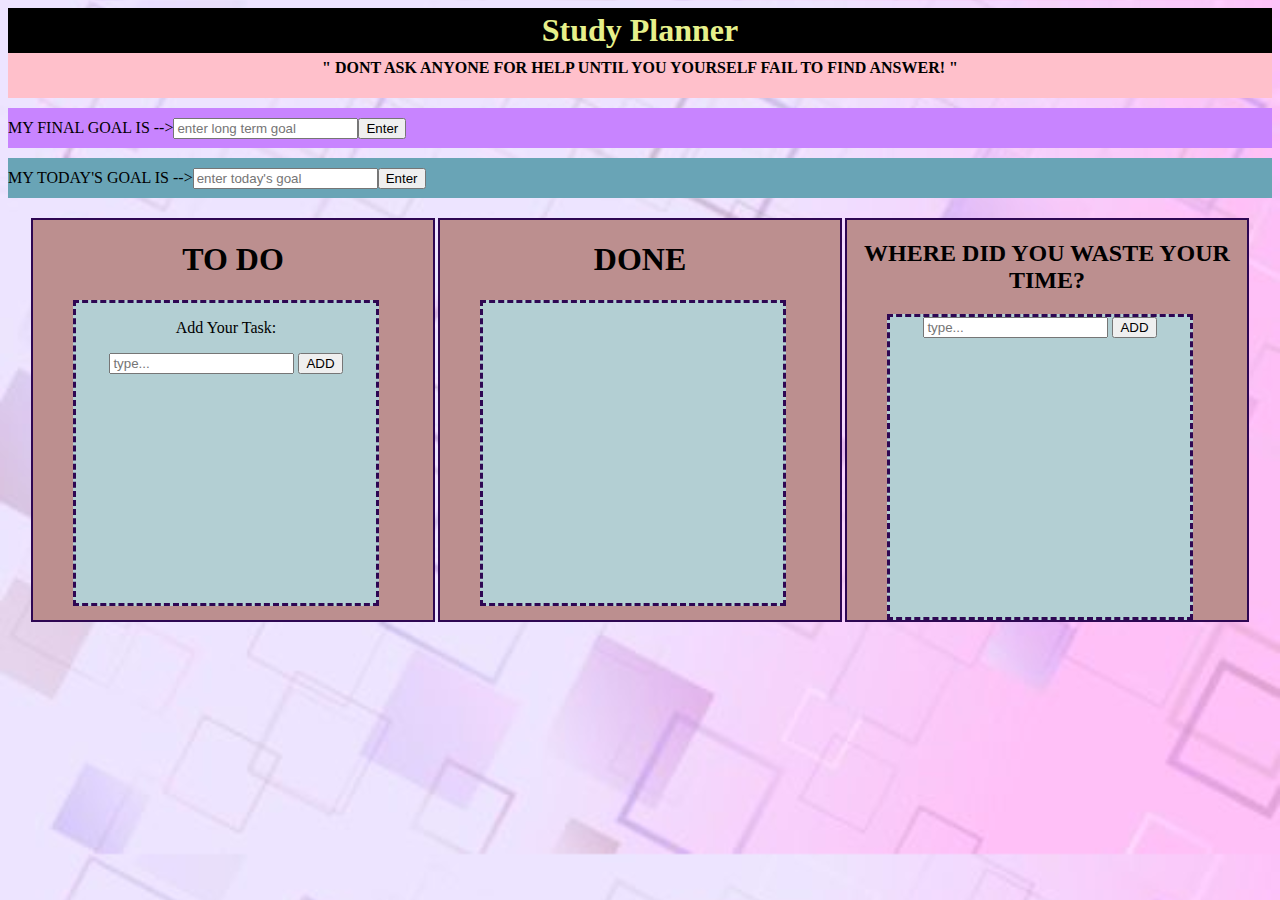
<file: index.html>
<!DOCTYPE html>
<html lang="en">
<head>
    <meta name="viewport" content="width=device-width, initial-scale=1.0">
    <meta charset="UTF-8">
    <meta name="viewport" content="width=device-width, initial-scale=1.0">
    <title>Document</title>
    <link rel="stylesheet" href="style.css">

    
</head>
<body>
    <script src="script.js"></script>
    <header>

        <div class="fHead0">
            <h1>
                Study Planner
            </h1>
        </div>
        <div class="fHead1">
            <p">
                <b>
                   " DONT ASK ANYONE FOR HELP UNTIL YOU YOURSELF FAIL TO FIND ANSWER! "
                </b>
            </p>
        </div>
        
        
    </header>
   
    <div class="lGoal">
        <p>MY FINAL GOAL IS &#45;&#45;&gt; </p>
        <input type="text" id="longTermGoalInput" placeholder="enter long term goal">
        <button id="longTermEnter" onclick="enterLongTermGoal()">Enter</button>
        <p id="longTermGoalText" style="display: none;"></p>
    </div>
    <div class="tGoal">
        <p>MY TODAY'S GOAL IS &#45;&#45;&gt;</p>
        <input type="text" id="todayGoalInput" placeholder="enter today's goal">
        <button id="todayEnter" onclick="enterTodayGoal()">Enter</button>
        <p id="todayGoalText" style="display: none;"></p>
    </div>
    <div class="mainDiv">       
        <div class="nextDiv">
            <div><h1>TO DO</h1></div>
            <div class="innerDiv" id="todoList">
                <p>Add Your Task:</p>
                <input type="text" id="taskInput" placeholder="type...">
                <button onclick="addTask()">ADD</button>
            </div>
        </div>
        
        <div class="nextDiv">
            <div><h1> DONE </h1></div>
            <div class="innerDiv" id="doneList">
                <ol id="doneTasks"></ol>
            </div>
        </div>
        
          
        <div class="nextDiv">
            <div><h2>WHERE DID YOU WASTE YOUR TIME?</h2></div>
            <div class="innerDiv">
                <input type="text" id="wasteTimeInput" placeholder="type...">
                <button onclick="addWasteTime()">ADD</button>
                <ol id="wasteTimeList"></ol>
            </div>
        </div>

    </div>

    
</body>
</html>
</file>
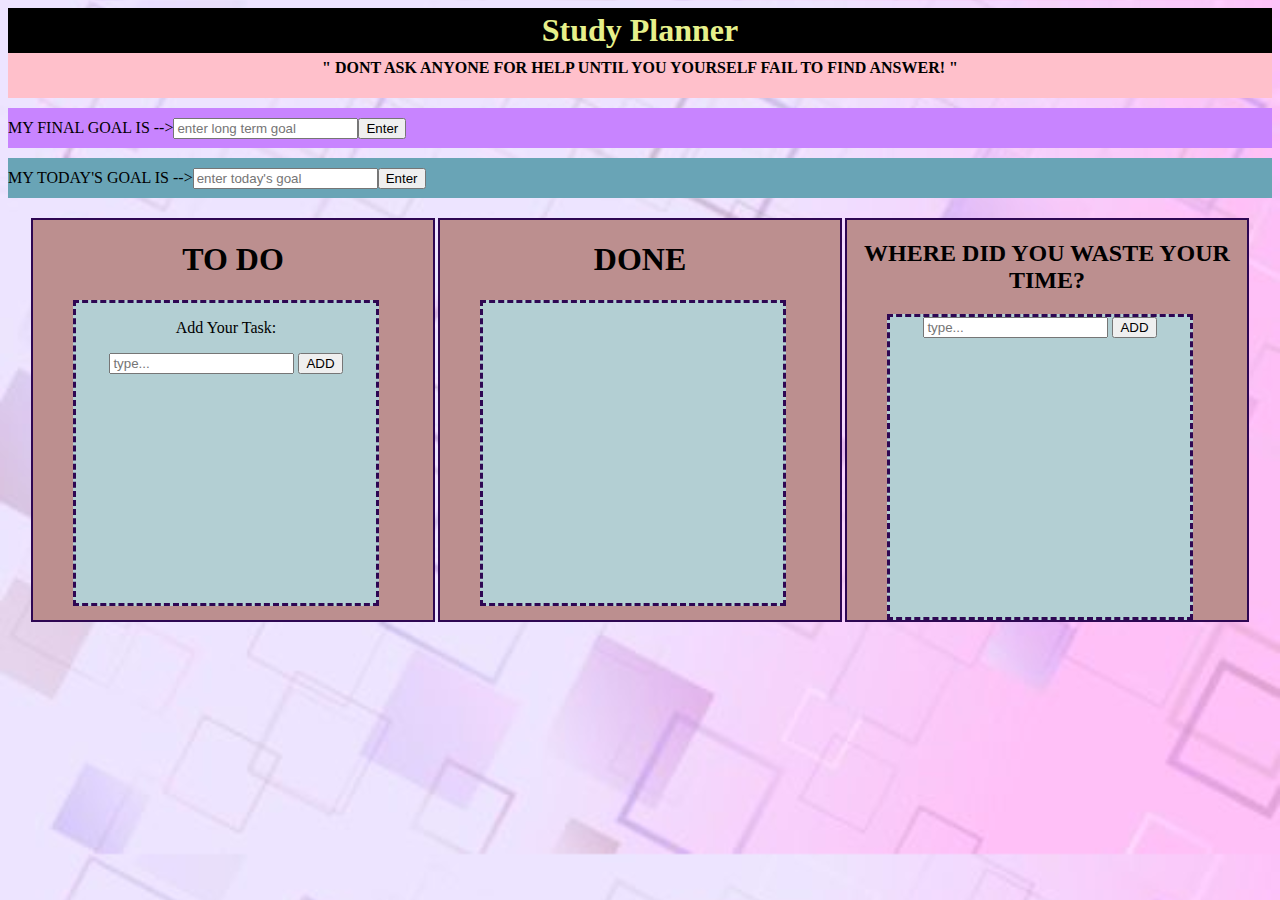
<file: MyProject.html>
<!DOCTYPE html>
<html lang="en">
<head>
    <meta name="viewport" content="width=device-width, initial-scale=1.0">
    <meta charset="UTF-8">
    <meta name="viewport" content="width=device-width, initial-scale=1.0">
    <title>Document</title>
    <link rel="stylesheet" href="style.css">

    
</head>
<body>
    <script src="script.js"></script>
    <header>

        <div class="fHead0">
            <h1>
                Study Planner
            </h1>
        </div>
        <div class="fHead1">
            <p">
                <b>
                   " DONT ASK ANYONE FOR HELP UNTIL YOU YOURSELF FAIL TO FIND ANSWER! "
                </b>
            </p>
        </div>
        
        
    </header>
   
    <div class="lGoal">
        <p>MY FINAL GOAL IS &#45;&#45;&gt; </p>
        <input type="text" id="longTermGoalInput" placeholder="enter long term goal">
        <button id="longTermEnter" onclick="enterLongTermGoal()">Enter</button>
        <p id="longTermGoalText" style="display: none;"></p>
    </div>
    <div class="tGoal">
        <p>MY TODAY'S GOAL IS &#45;&#45;&gt;</p>
        <input type="text" id="todayGoalInput" placeholder="enter today's goal">
        <button id="todayEnter" onclick="enterTodayGoal()">Enter</button>
        <p id="todayGoalText" style="display: none;"></p>
    </div>
    <div class="mainDiv">       
        <div class="nextDiv">
            <div><h1>TO DO</h1></div>
            <div class="innerDiv" id="todoList">
                <p>Add Your Task:</p>
                <input type="text" id="taskInput" placeholder="type...">
                <button onclick="addTask()">ADD</button>
            </div>
        </div>
        
        <div class="nextDiv">
            <div><h1> DONE </h1></div>
            <div class="innerDiv" id="doneList">
                <ol id="doneTasks"></ol>
            </div>
        </div>
        
          
        <div class="nextDiv">
            <div><h2>WHERE DID YOU WASTE YOUR TIME?</h2></div>
            <div class="innerDiv">
                <input type="text" id="wasteTimeInput" placeholder="type...">
                <button onclick="addWasteTime()">ADD</button>
                <ol id="wasteTimeList"></ol>
            </div>
        </div>

    </div>

    
</body>
</html>
</file>
<file: style.css>
::-webkit-scrollbar {
    display: none;
}

body{
    background-image: url("background2.jpg");
    background-size: cover;
}
header{
    height: 90px;
    background-color: pink;
    animation: bgAnime 0.5s ease-in 0s infinite;
}

@keyframes bgAnime{
    from{background-color:pink ;}
    to{background-color: rgb(221, 153, 212);}
}
img{    
    height: 80%;
    width: 80%;
    position: absolute;
    top: 13%;
    right: 13%;
}
.fHead0{
    display: flex;
    justify-content: center;
    align-items: center;
    height: 50%;
    color:rgb(230, 240, 139);
    background-color: black;
    
    transition: ease-in;
    transition-duration: 3s;
    

}
.fHead0:hover{
    font-size: 20%;
    background-color: rgb(230, 240, 139);
    color:  black;
    

}
.fHead1{
    display: flex;
    justify-content: center;
    align-items: center;
    animation: sizeAnime 2s ease-in-out 0s infinite; 
    height: 50%;
    text-align: center;
}
@keyframes sizeAnime {
    from{font-size: 0.5rem;}
    to{font-size: 1rem;}    
}




.nextDiv{
    text-align: center;
    height: 400px;
    width: 400px;
    border: 2px solid rgb(46, 7, 83);
    background-color: rosybrown;  
    transition-property: all;
    transition-duration: 2s;
    transition-timing-function: linear;
}    
    
.nextDiv:hover{
    height: 410px;
    background-color: cornflowerblue;
    font-size: 15px;
    transform: translate(20px,-30px);
    transform: scale(100px, 100px);
    /**transform: rotate(15deg);**/    
}
.mainDiv{
    margin: 20px;
    display: flex;
    justify-content: space-evenly;
}
.innerDiv{  
    overflow: scroll;
    margin-top: 20px;
    margin-left: 10%;
    height: 300px;
    width: 300px;
    background-color: rgb(179, 207, 211);
    border:  solid rgb(46, 7, 83);
    border-style: dashed;
    transition-property: all;
    transition-duration: 2s;
    transition-timing-function: linear;

}
.innerDiv:hover{
    background-color: rgb(236, 152, 127);
    font-size: 20px;
    transform: translateX(10px);
    
}
 
.lGoal{
    margin-top: 10px;
    display: flex;
    align-items: center;
    height: 40px;
    background-color: rgb(200, 132, 255);
    transition-property: all;
    transition-duration: 2s;
    transition-timing-function: linear;
}
.lGoal:hover{
    transform: translateY(10px);
    font-size: 15px;
}
.tGoal{
    margin-top:10px ;
    display: flex;
    align-items: center;
    height: 40px;
    background-color: rgb(105, 164, 182);
    transition-property: all;
    transition-duration: 2s;
    transition-timing-function: linear;
}
.tGoal:hover{
    transform: translateY(10px);
    font-size: 15px;
}

@media (max-width: 768px) {
    /* Single column layout on smaller screens */
    .mainDiv {
        flex-direction: column;
    }

    .nextDiv {
        width: 100%;
        margin: 10px auto;
    }

    /* Adjust font sizes and margins as needed */
    .fHead0 {
        font-size: 1.2em;
    }

    /* ... other adjustments ... */
}
</file>
